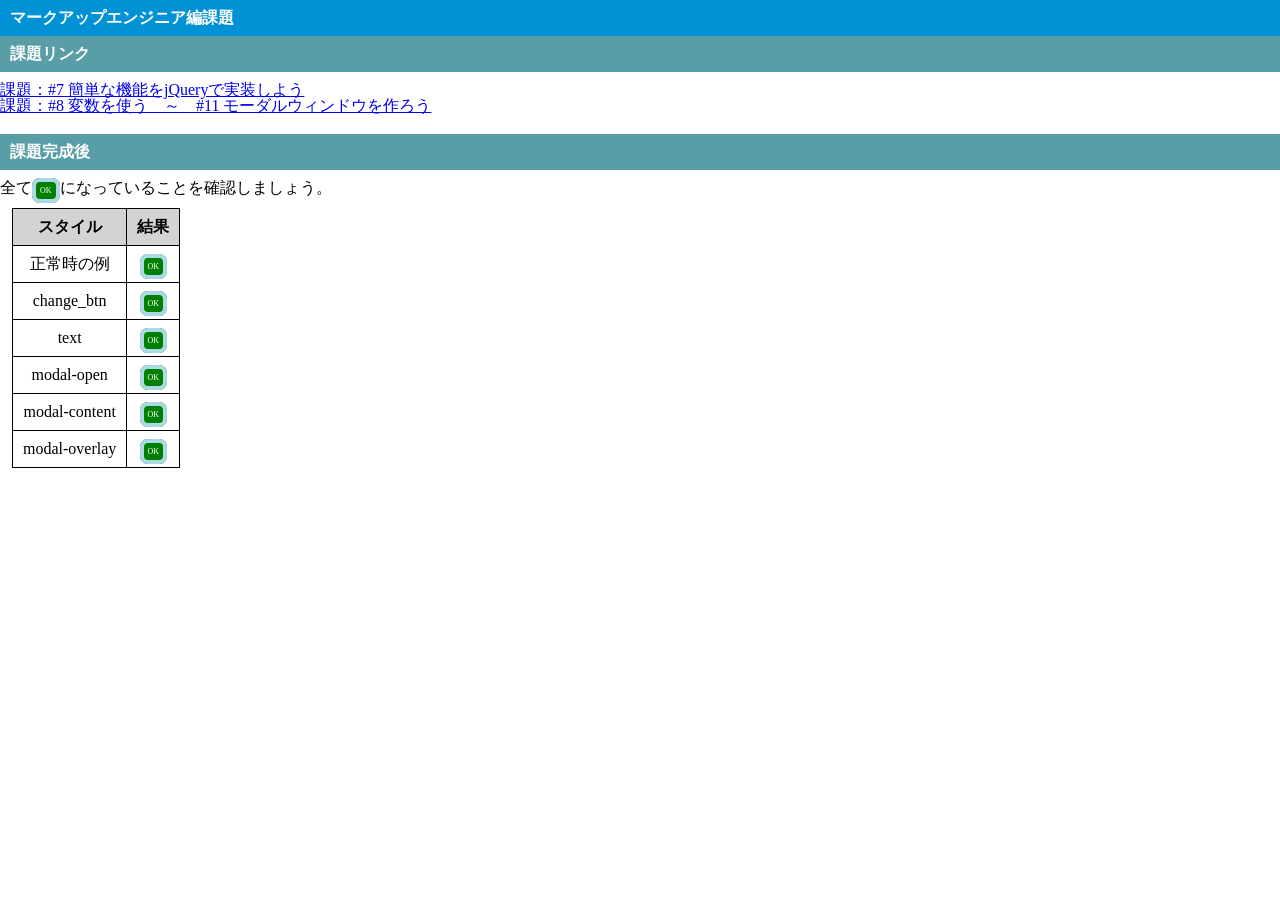
<file: users/_template/02_basic/htdocs/index.html>
<!DOCTYPE html>
<html lang="ja">
<head>
    <meta charset="UTF-8">
    <meta name="viewport" content="width=device-width, initial-scale=1.0">
    <link rel="stylesheet" href="css/reset.css">
    <link rel="stylesheet" href="css/common.css">
    <title>マークアップエンジニア</title>
</head>
<body>
    <header>
        <h1>マークアップエンジニア編課題</h1>
    </header>
    <main>
        <section>
            <h2>課題リンク</h2>
            <nav>
                <ul>
                    <li><a href="kadai_07.html">課題：#7 簡単な機能をjQueryで実装しよう</a></li>
                    <li><a href="kadai_08.html">課題：#8 変数を使う　～　#11 モーダルウィンドウを作ろう</a></li>
                </ul>
            </nav>
        </section>
        <section>
            <h2>課題完成後</h2>
            <p>
                全て<span class="ok">OK</span>になっていることを確認しましょう。
            </p>
            <table class="table">
                <tr>
                    <th>スタイル</th>
                    <th>結果</th>
                </tr>
                <tr>
                    <td>正常時の例</td>
                    <td><span class="ok">OK</span></td>
                </tr>
                <tr>
                    <td>change_btn</td>
                    <td><span id="change_btn" class="ok">OK</span></td>
                </tr>
                <tr>
                    <td>text</td>
                    <td><span id="text" class="ok">OK</span></td>
                </tr>
                <tr>
                    <td>modal-open</td>
                    <td><span class="ok modal-open">OK</span></td>
                </tr>
                <tr>
                    <td>modal-content</td>
                    <td><span class="ok modal-content">OK</span></td>
                </tr>
                <tr>
                    <td>modal-overlay</td>
                    <td><span class="ok modal-overlay">OK</span></td>
                </tr>
            </table>
        </section>
    </main>
</body>
</html>
</file>
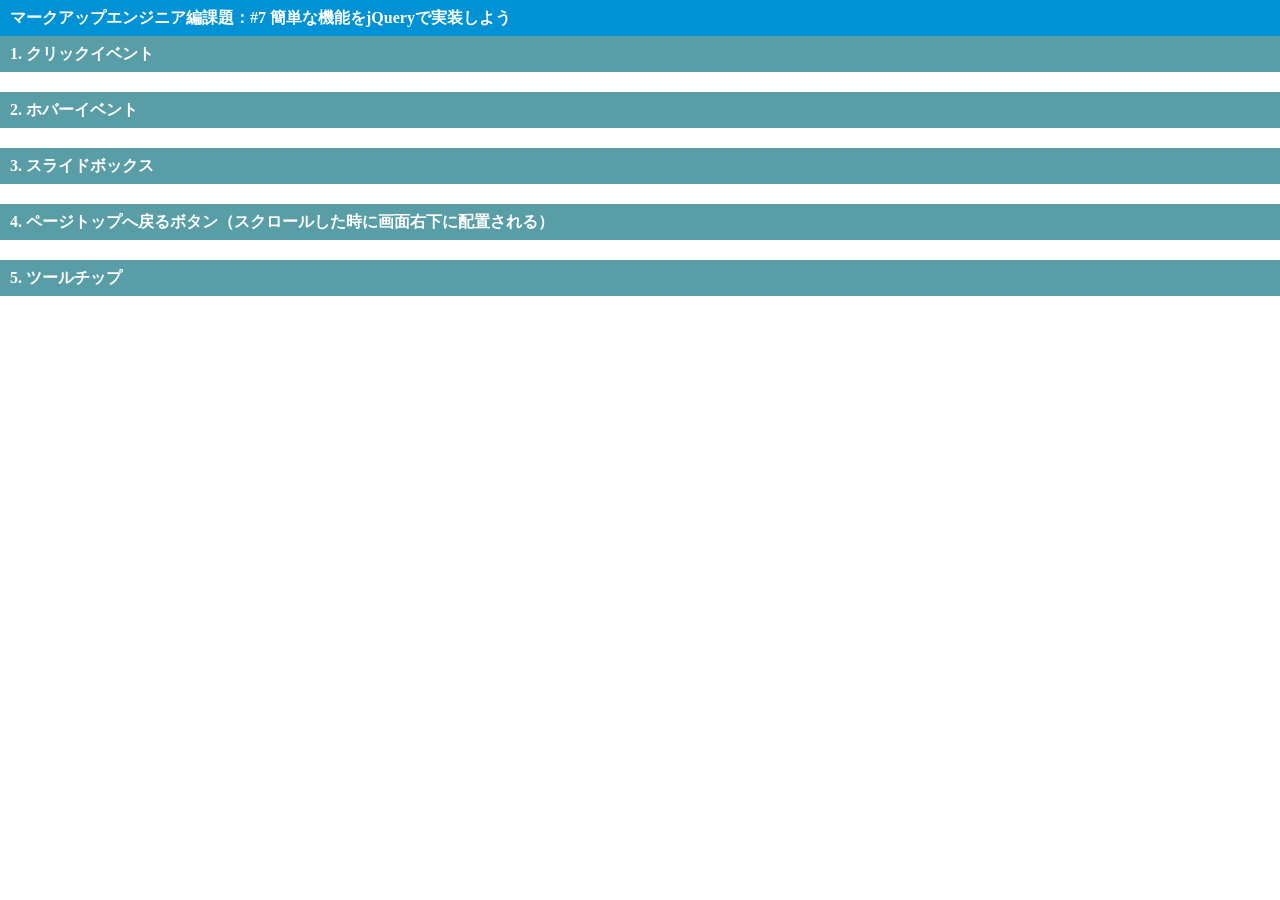
<file: users/_template/02_basic/htdocs/kadai_07.html>
<!DOCTYPE html>
<html lang="ja">
<head>
  <meta charset="UTF-8">
  <title>CBC jQuery</title>
  <link rel="stylesheet" href="css/reset.css">
  <link rel="stylesheet" href="css/common.css">
  <!-- TODO: CSS -->
  <script src="https://code.jquery.com/jquery-3.3.1.min.js"></script>
</head>
<script>
  //ここにjQueryを記述します
</script>
<body>
  <header>
    <h1>マークアップエンジニア編課題：#7 簡単な機能をjQueryで実装しよう</h1>
  </header>
  <main>
    <section>
      <h2>1. クリックイベント</h2>
      <!-- TODO: HTML -->
    </section>
    <section>
      <h2>2. ホバーイベント</h2>
      <!-- TODO: HTML -->
    </section>
    <section>
      <h2>3. スライドボックス</h2>
      <!-- TODO: HTML -->
    </section>
    <section>
      <h2>4. ページトップへ戻るボタン（スクロールした時に画面右下に配置される）</h2>
      <!-- TODO: HTML -->
    </section>
    <section>
      <h2>5. ツールチップ</h2>
      <!-- TODO: HTML -->
    </section>
  </main>
</body>
</html>
</file>
<file: users/_template/02_basic/htdocs/css/common.css>
/* 以下のデザインはお好みで変更してもOKです。 */
header {
  /* https://developer.mozilla.org/ja/docs/Web/CSS/position */
  position: -webkit-sticky;
  position: sticky;
  top: 0;
  background-color: #0092d4;
  color: #ffffff;
}

h1, h2 {
  padding-top: 10px;
  padding-bottom: 10px;
  padding-left: 10px;
}

main > section {
  margin-bottom: 20px;
}

main > section > h2 {
  background-color: #599ea6;
  color: #ffffff;
  margin-bottom: 10px;
}

.table {
  margin: 12px;
  background-color: white;
}

.table th{
  background-color: lightgray;
}

.table td, .table th{
  border: 1px solid #000;
  padding: 10px;
  text-align: center;
}

.ok {
  font-size: 0.5rem;
  color: white;
  border: 4px solid lightblue;
  background-color: green;
  padding: 4px;
  border-radius: 8px;
}
</file>
